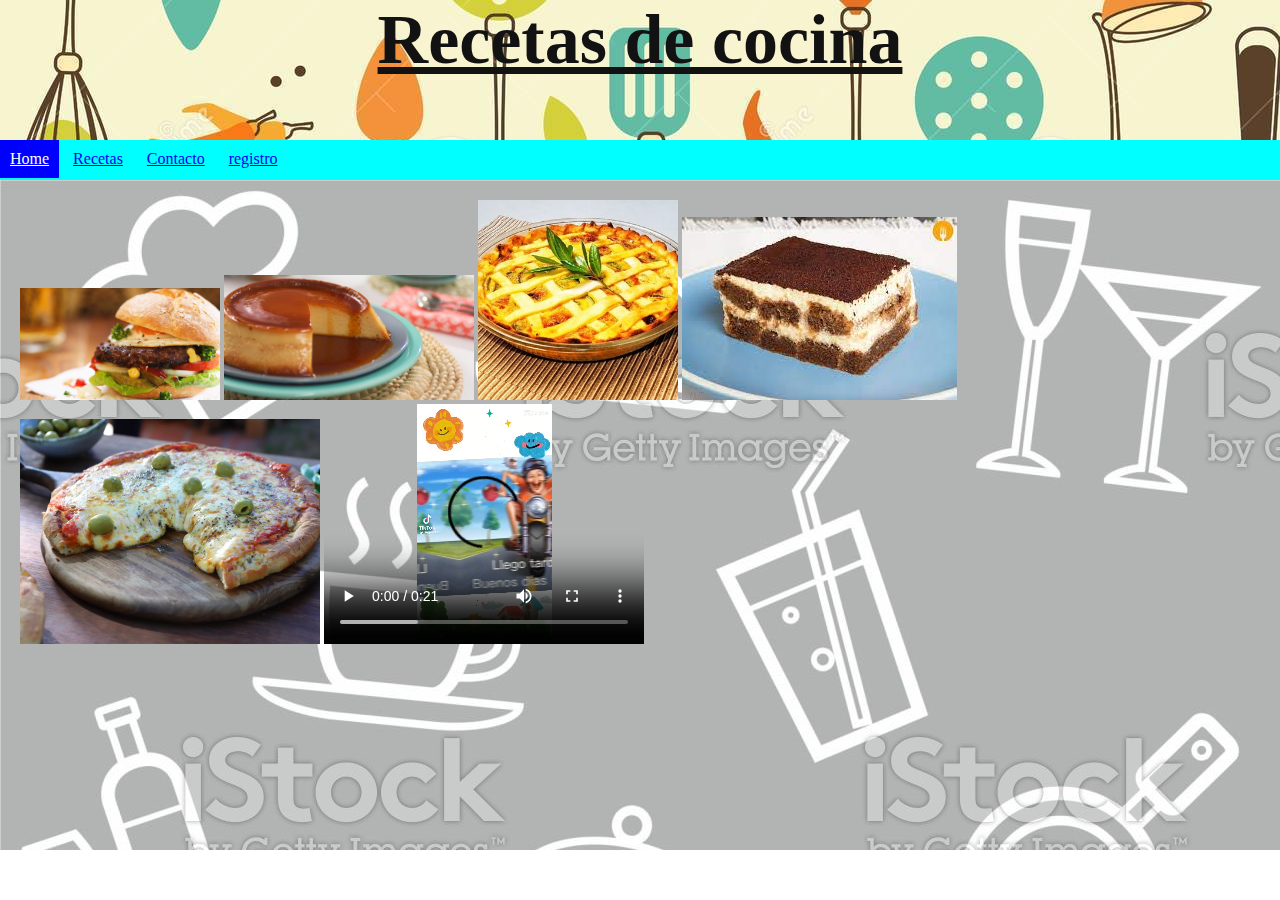
<file: index.html>
<!DOCTYPE html>
<html lang="es">

<head>
    <meta charset="UTF-8">
    <meta http-equiv="X-UA-Compatible" content="IE=edge">
    <meta name="viewport" content="width=device-width, initial-scale=1.0">
    <link rel="stylesheet" href="css/style.css">
    <link rel="shortcut icon" href="imagenes/cocina_favicon.ico" type="image/x-icon">
    <title>Actividad1</title>
</head>

<body>
    <header>
        <h1 align="center"> <u>Recetas de cocina</u> </h1>
    </header>
<nav>
    <a href="index.html" class="activo">Home</a> 
    
    <a href="recetas.html">Recetas</a> 
    <a href="contacto.html">Contacto</a> 
    <a href="registro.html">registro</a>

</nav>
<section class="section">
    <img src="imagenes/hamburguesas.jpg" width="200">
    <img src="imagenes/flanes.jpg" width="250">
    <img src="imagenes/tartas.jpg" alt="tartas" width="200">
    <img src="imagenes/tiramisu.jpeg" alt="tiramisu">
    <img src="imagenes/pizza.jpeg" alt="pizza" width="300">

    <video width="320" height="240" controls>
        <source src="video.mp4" type="video/mp4">
        
        Your browser does not support the video tag.
     

    </section>
    

    
    
</body>

</html>
</file>
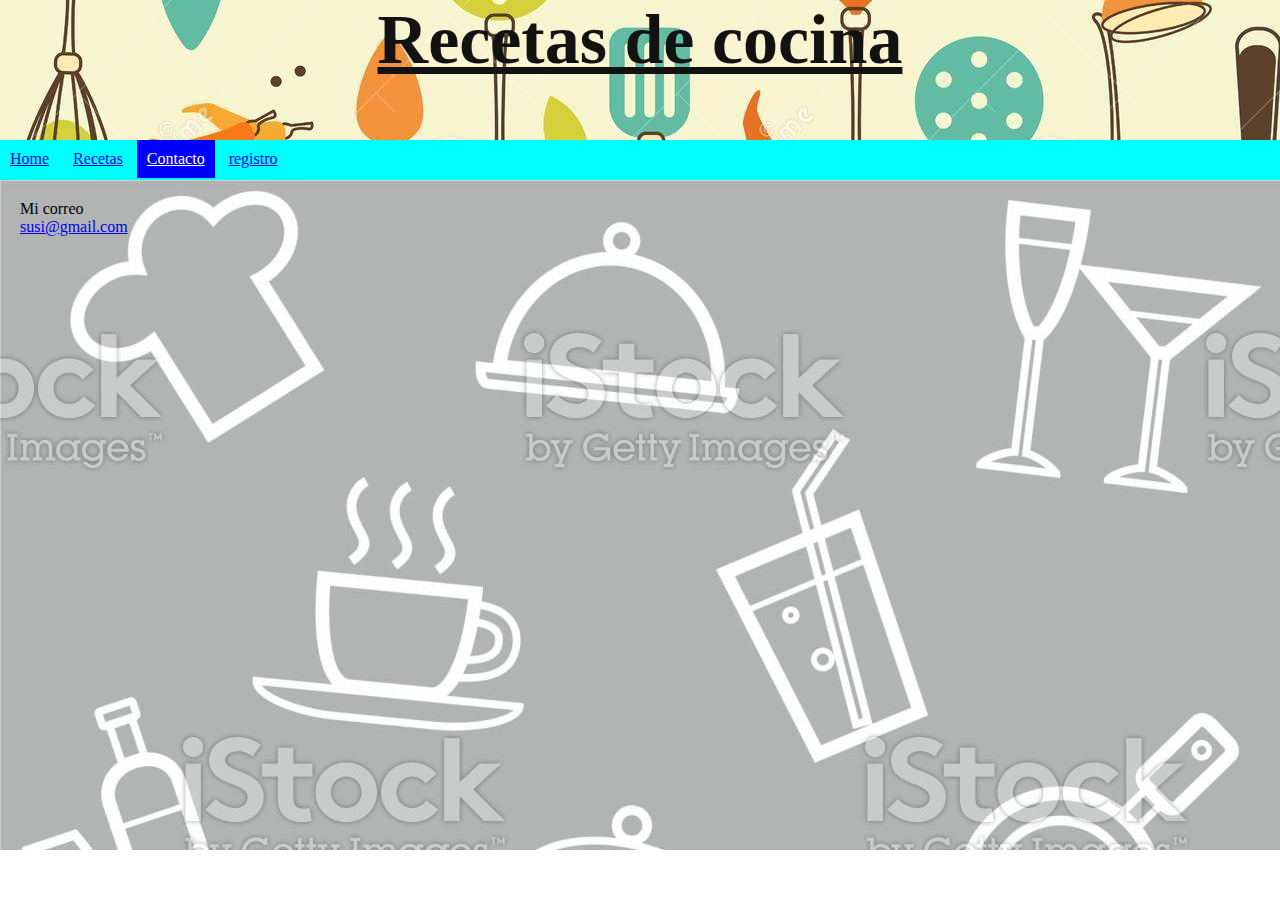
<file: contacto.html>
<!DOCTYPE html>
<html lang="es">

<head>
    <meta charset="UTF-8">
    <meta http-equiv="X-UA-Compatible" content="IE=edge">
    <meta name="viewport" content="width=device-width, initial-scale=1.0">
    <link rel="shortcut icon" href="imagenes/cocina_favicon.ico" type="image/x-icon">
    <link rel="stylesheet" href="css/style.css">
    <title>Contacto</title>
</head>

<body>
    <header>
        <h1 align="center"> <u>Recetas de cocina</u> </h1>
        
    </header>
    <nav>
        <a href="index.html">Home</a> 
    
        <a href="recetas.html">Recetas</a> 
        <a href="contacto.html" class="activo">Contacto</a> 
        <a href="registro.html">registro</a>



    </nav>
    <section class="section">
        <p>Mi correo</p>
        <a href="mailto:susi@gmail.com">susi@gmail.com</a>
    </section>
</body>

</html>
</file>
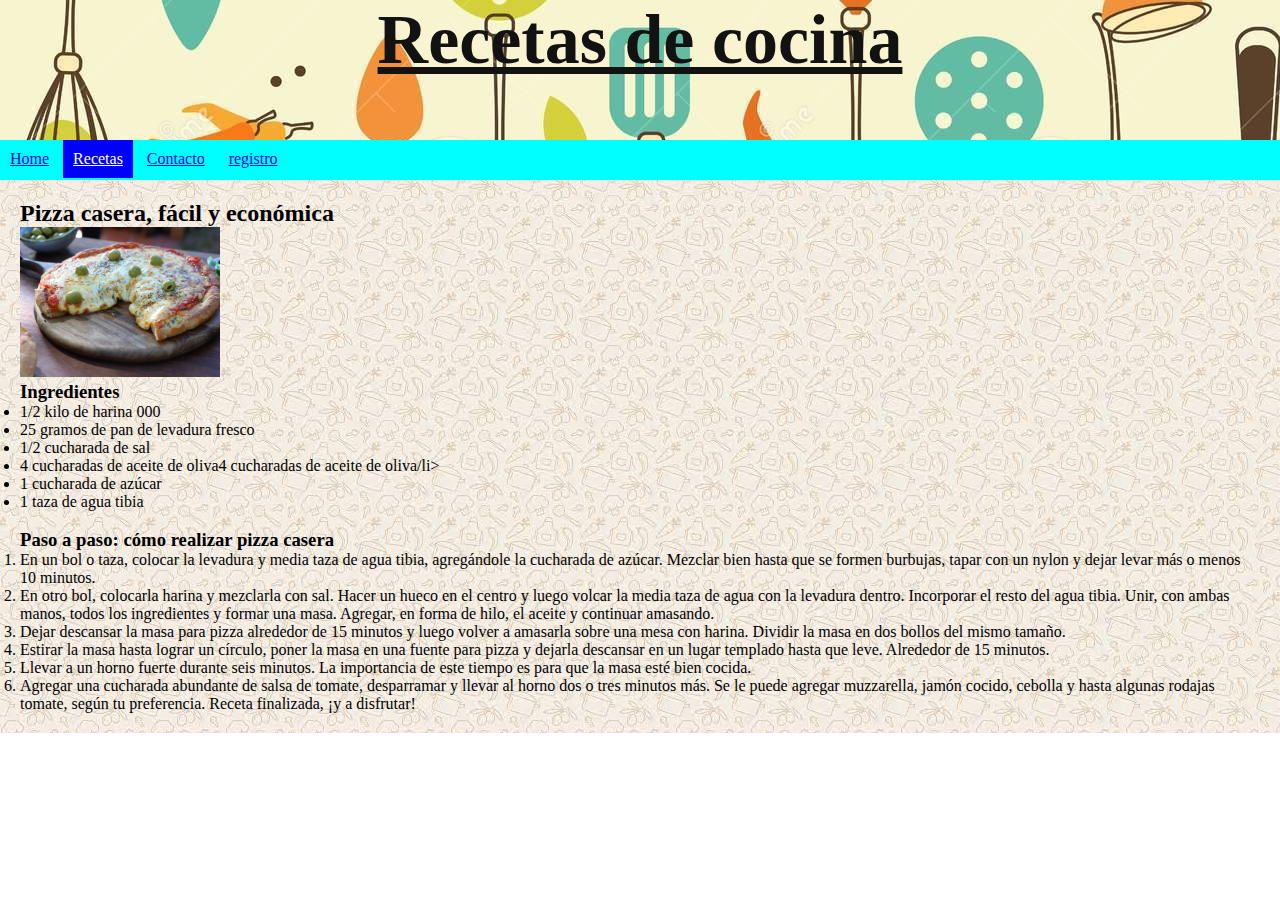
<file: recetas.html>
<!DOCTYPE html>
<html lang="es">

<head>
    <meta charset="UTF-8">
    <meta http-equiv="X-UA-Compatible" content="IE=edge">
    <meta name="viewport" content="width=device-width, initial-scale=1.0">
    <link rel="stylesheet" href="css/style.css">
    <link rel="shortcut icon" href="imagenes/cocina_favicon.ico" type="image/x-icon">
    <title>Actividad1</title>
</head>

<body>
    <header>
        <h1 align="center"> <u>Recetas de cocina</u> </h1>
    </header>
<nav>
    <a href="index.html">Home</a> 
    
    <a href="recetas.html" class="activo">Recetas</a> 
    <a href="contacto.html">Contacto</a> 
    <a href="registro.html">registro</a>
</nav>
<section>
    

    
    <h2>Pizza casera, fácil y económica</h2>
    <img src="imagenes/pizza.jpeg" alt="foto de pizza" width="200">
    <h3>Ingredientes</h3>
    <ul>
        <li>1/2 kilo de harina 000</li>
        <li>25 gramos de pan de levadura fresco</li>
        <li>1/2 cucharada de sal</li>
        <li>4 cucharadas de aceite de oliva4 cucharadas de aceite de oliva/li>
        <li>1 cucharada de azúcar</li>
        <li>1 taza de agua tibia</li>

    </ul>
    <br>
    <h3>Paso a paso: cómo realizar pizza casera</h3>
    <ol>
        <li>En un bol o taza, colocar la levadura y media taza de agua tibia, agregándole la cucharada de azúcar.
            Mezclar bien hasta que se formen burbujas, tapar con un nylon y dejar levar más o menos 10 minutos.</li>
        <li>En otro bol, colocarla harina y mezclarla con sal. Hacer un hueco en el centro y luego volcar la media taza
            de agua con la levadura dentro. Incorporar el resto del agua tibia. Unir, con ambas manos, todos los
            ingredientes y formar una masa. Agregar, en forma de hilo, el aceite y continuar amasando.</li>
        <li>Dejar descansar la masa para pizza alrededor de 15 minutos y luego volver a amasarla sobre una mesa con
            harina. Dividir la masa en dos bollos del mismo tamaño.</li>
        <li>Estirar la masa hasta lograr un círculo, poner la masa en una fuente para pizza y dejarla descansar en un
            lugar templado hasta que leve. Alrededor de 15 minutos.</li>
        <li>Llevar a un horno fuerte durante seis minutos. La importancia de este tiempo es para que la masa esté bien
            cocida.</li>
        <li>Agregar una cucharada abundante de salsa de tomate, desparramar y llevar al horno dos o tres minutos más. Se
            le puede agregar muzzarella, jamón cocido, cebolla y hasta algunas rodajas tomate, según tu preferencia.
            Receta finalizada, ¡y a disfrutar!</li>
    </ol>
</section>
</body>

</html>
</file>
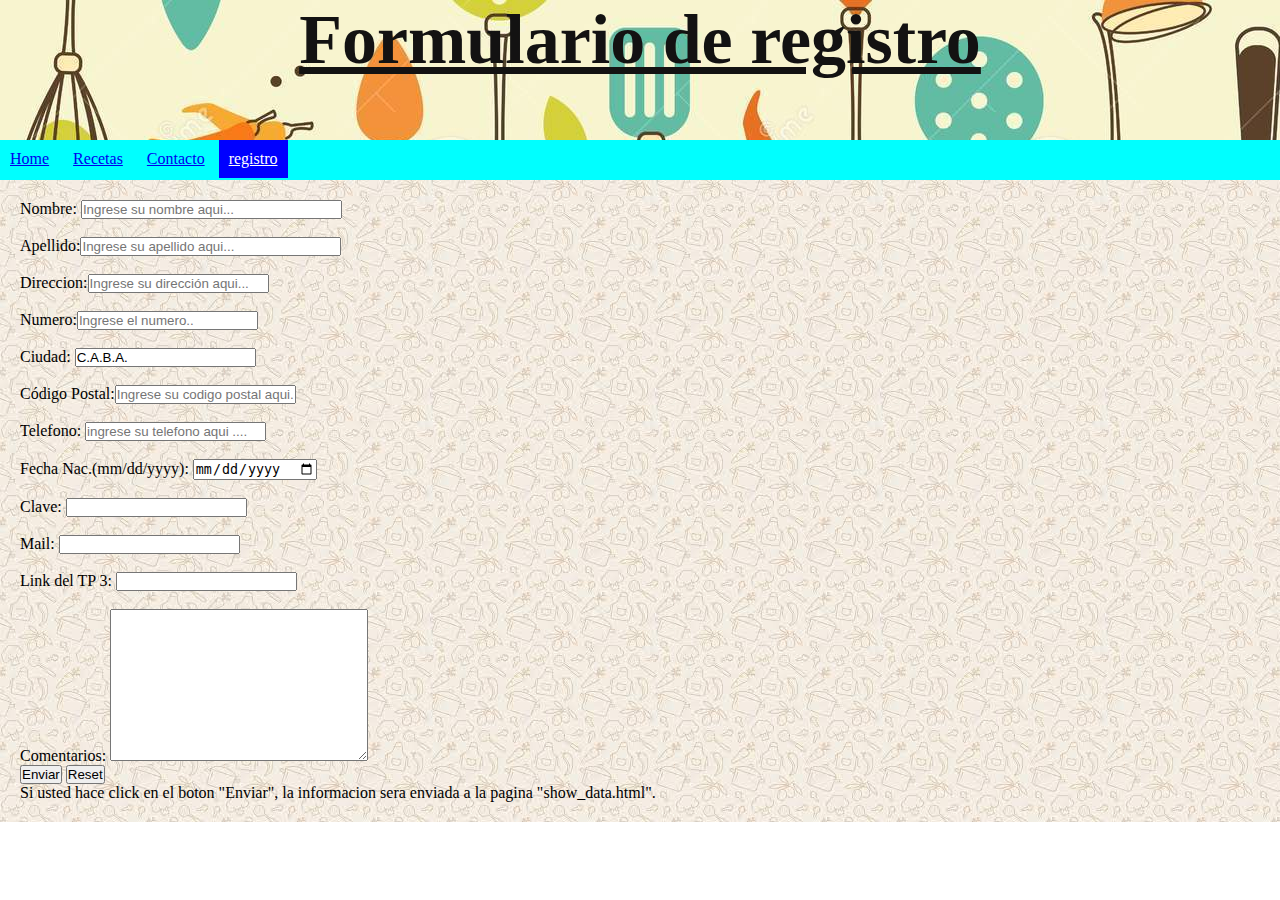
<file: registro.html>
<!DOCTYPE html>
<html lang="es">

<head>
    <meta charset="UTF-8">
    <meta http-equiv="X-UA-Compatible" content="IE=edge">
    <meta name="viewport" content="width=device-width, initial-scale=1.0">
    <link rel="shortcut icon" href="imagenes/cocina_favicon.ico" type="image/x-icon">
    <link rel="stylesheet" href="css/style.css">
    <title>registro</title>
</head>

<body>
<header>
    
    <h1 align="center"> <u>Formulario de registro</u> </h1>
</header>
<nav>
    <a href="index.html">Home</a> 
    
    <a href="recetas.html">Recetas</a> 
    <a href="contacto.html">Contacto</a> 
    <a href="registro.html" class="activo">registro</a>
    </nav>
<section>
    
    <form action="show_data.html" target="_blank">
        <label for="firstname">Nombre: </label><input size="30" type="text" name="firstname"
            placeholder="Ingrese su nombre aqui..."> <br><br>
        <label for="lastname">Apellido:</label><input size="30" type="text" name="lastname"
            placeholder="Ingrese su apellido aqui..."> <br><br>
        <label for="street">Direccion:</label><input type="text" name="address"
            placeholder="Ingrese su dirección aqui..."> <br><br>
        <label for="number">Numero:</label><input type="number" name="number" placeholder="Ingrese el numero..">
        <br><br>
        <label for="city">Ciudad: </label><input type="text" name="city" value="C.A.B.A."> <br><br>
        <label for="zipcode">Código Postal:</label><input type="text" name="zipcode"
            placeholder="Ingrese su codigo postal aqui..."> <br> <br>
        <label for="telefono">Telefono: </label><input type="tel" name="telefono"
            placeholder="ingrese su telefono aqui ...."> <br><br>
        <label for="BirthDate">Fecha Nac.(mm/dd/yyyy): </label> <input type="date" name="birthdate"> <br><br>
        <label for="clave">Clave: </label><input type="password" name="clave"> <br><br>
        <label for="mail">Mail: </label><input type="email" name="mail"> <br><br>
        <label for="url">Link del TP 3: </label><input type="url" name="url"> <br><br>

        

       

        <label for="comentarios">Comentarios:</label> <textarea name="comentarios" rows="10" cols="30"></textarea>
        <br>
        <input type="submit" value="Enviar">
        <button type="reset">Reset</button>
    </form>
    <p>Si usted hace click en el boton "Enviar", la informacion sera enviada a la pagina "show_data.html".</p>
</section>

</body>

</html>
</file>
<file: css/style.css>
* {
    margin: 0;
    padding: 0;
}

header {
    background-image: url("../imagenes/header.jpg");
    height: 140px;

}

h1 {
    color: rgb(19, 18, 18);
    font-size: 70px;
}

nav {
    background-color: aqua;
    height: 40px;
}

@keyframes cambiaColor {
    from {
        background-color: red;
    }

    to {
        background-color: yellow;
    }
}

nav a {
    display: inline-block;
    padding: 10px;

}

nav a:hover {
    background-color: rgb(228, 228, 238);
    animation: cambiaColor;
    animation-duration: 4s;
}

.activo {
    color:white;
    background-color: blue;
}


section {
    background-image: url("../imagenes/fondo.jpeg");
    padding: 20px;
}

.section {
    background-image: url("../imagenes/fondo2.jpg");
    height: 70vh;
}
</file>
